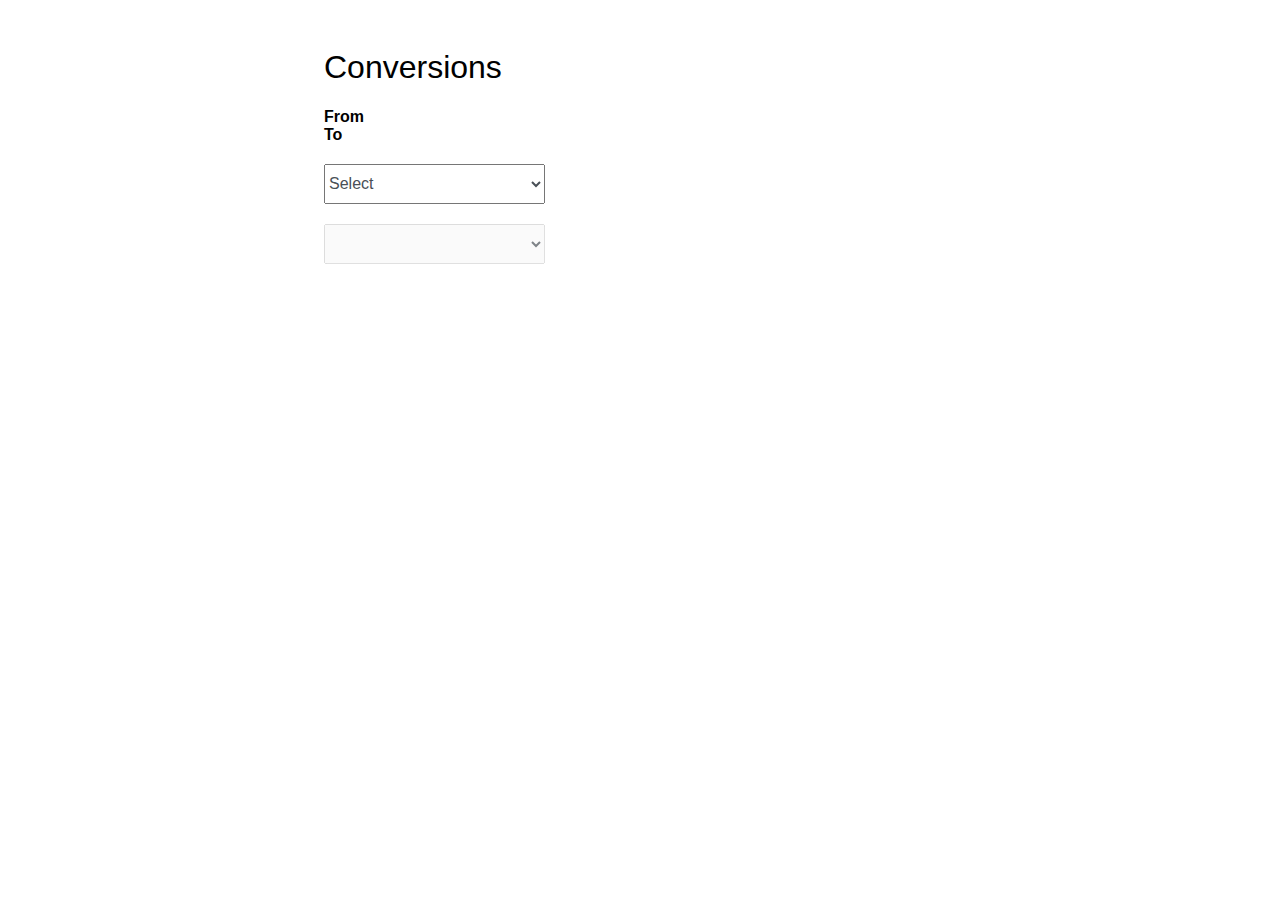
<file: binary2decimal/index.html>
<!DOCTYPE html>
<html lang="en">

<head>
    <meta charset="UTF-8">
    <meta name="viewport" content="width=device-width, initial-scale=1.0">
    <title>1010 Binary Converter 10</title>
    <link rel="stylesheet" href="./styles.css">
</head>

<body>
    <div id="container">
        <h1 id="title">Conversions</h1>
        <form id="conversion-form">
            <div id="label-select">
                <label for="from">From</label>
                <label for="to">To</label>
            </div>
            <div id="options-select">
                <select name="from" id="from">
                    <option value="-1" selected>Select</option>
                    <option value="binary">Binary</option>
                    <option value="decimal">Decimal</option>
                </select>
                <select name="to" id="to" disabled>
                </select>
            </div>
            <div id="input-container">
                <div class="form-group">
                    <label for="input">Enter Decimal Number: </label>
                    <input name="input" type="number" id="input" class="form-control" />
                    <div id="error"></div>
                </div>
                <div class="form-group">
                    <button name="convert" id="convert" class="convert-btn"> Convert
                    </button>
                </div>
                <div class="form-group">
                    <label for="output">Binary Number: </label>
                    <textarea name="output" id="output" rows="4" readonly> </textarea>
                </div>
            </div>
        </form>
    </div>
</body>
<script src="./conveter.js"></script>
<script src="./main.js"></script>

</html>
</file>
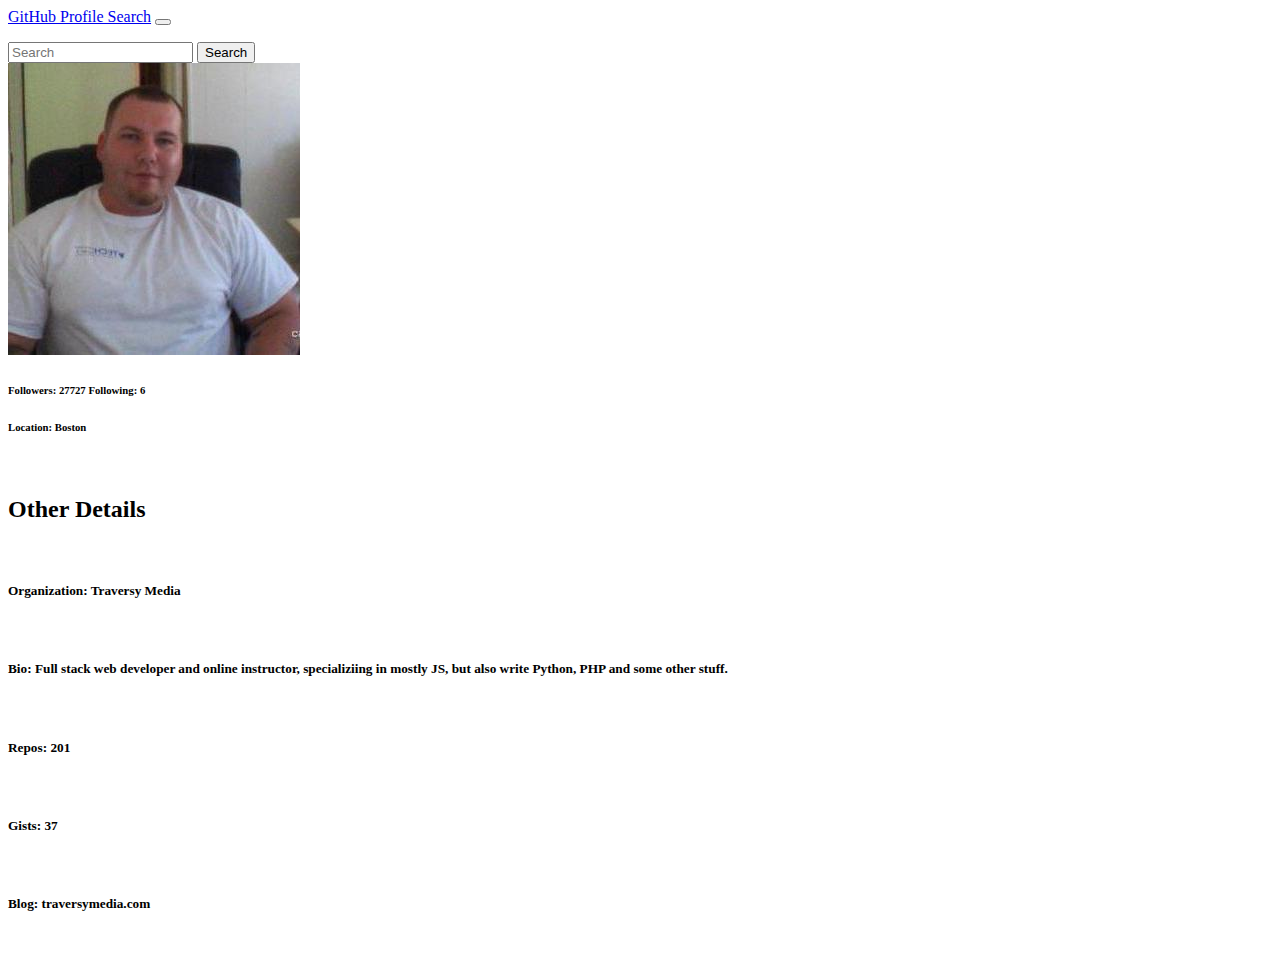
<file: bootstrap/index.html>
<!DOCTYPE html>
<html lang="en">

<head>
    <meta charset="UTF-8">
    <meta name="viewport" content="width=device-width, initial-scale=1.0">
    <title>Document</title>

    <!-- CSS only -->
    <link rel="stylesheet" href="https://stackpath.bootstrapcdn.com/bootstrap/4.5.0/css/bootstrap.min.css"
        integrity="sha384-9aIt2nRpC12Uk9gS9baDl411NQApFmC26EwAOH8WgZl5MYYxFfc+NcPb1dKGj7Sk" crossorigin="anonymous">

</head>

<body>
    <nav class="navbar navbar-expand-lg navbar-light bg-light">
        <a class="navbar-brand" href="#">GitHub Profile Search</a>
        <button class="navbar-toggler" type="button" data-toggle="collapse" data-target="#navbarSupportedContent"
            aria-controls="navbarSupportedContent" aria-expanded="false" aria-label="Toggle navigation">
            <span class="navbar-toggler-icon"></span>
        </button>

        <div class="collapse navbar-collapse" id="navbarSupportedContent">
            <ul class="navbar-nav mr-auto">
            </ul>
            <form class="form-inline my-2 my-lg-0" id="searchForm">
                <input class="form-control mr-sm-2" type="search" name="profileName" placeholder="Search"
                    aria-label="Search">
                <button class="btn btn-outline-success my-2 my-sm-0" type="submit">Search</button>
            </form>
        </div>
    </nav>
    <img src="./brad.jpg" alt="Profile Image" id="profileImage"
        class="rounded-circle mx-auto d-block mt-5 border border-secondary">
    <div class="text-center">
        <h3 id="username"></h3>
        <h6>Followers: <strong id="followers" class="text-secondary">27727</strong> Following: <strong
                class="text-secondary" id="following">6</strong></h6>
        <h6>Location: <strong class="text-secondary" id="location"> Boston </strong> </h6>
    </div>
    <br>
    <!-- organiztion, bio, repos, gists, blog -->
    <div class="container">
        <div class="card bg-primary">
            <div class="card-body text-center">
                <h2 class="text-white">Other Details</h2>
            </div>
        </div>
        <br>
        <div class="card">
            <div class="card-body">
                <h5>Organization: <span id="organiztion">Traversy Media</span> </h5>
            </div>
        </div>
        <br>
        <div class="card">
            <div class="card-body">
                <h5>Bio: <span id="bio">Full stack web developer and online instructor, specializiing in mostly JS, but
                        also write
                        Python, PHP and some other stuff.</span> </h5>
            </div>
        </div>
        <br>
        <div class="card">
            <div class="card-body">
                <h5>Repos:
                    <span id="repos">201</span> </h5>
            </div>
        </div>
        <br>
        <div class="card">
            <div class="card-body">
                <h5>Gists: <span id="gists">37</span> </h5>
            </div>
        </div>
        <br>
        <div class="card">
            <div class="card-body">
                <h5>Blog: <span id="blog">traversymedia.com</span> </h5>
            </div>
        </div>
        <br>
        <br>
    </div>
</body>
<!-- JS, Popper.js, and jQuery -->
<script src="https://code.jquery.com/jquery-3.5.1.slim.min.js"
    integrity="sha384-DfXdz2htPH0lsSSs5nCTpuj/zy4C+OGpamoFVy38MVBnE+IbbVYUew+OrCXaRkfj"
    crossorigin="anonymous"></script>
<script src="https://cdn.jsdelivr.net/npm/popper.js@1.16.0/dist/umd/popper.min.js"
    integrity="sha384-Q6E9RHvbIyZFJoft+2mJbHaEWldlvI9IOYy5n3zV9zzTtmI3UksdQRVvoxMfooAo"
    crossorigin="anonymous"></script>
<script src="https://stackpath.bootstrapcdn.com/bootstrap/4.5.0/js/bootstrap.min.js"
    integrity="sha384-OgVRvuATP1z7JjHLkuOU7Xw704+h835Lr+6QL9UvYjZE3Ipu6Tp75j7Bh/kR0JKI"
    crossorigin="anonymous"></script>
<script src="./profile.js"></script>

</html>
</file>
<file: binary2decimal/styles.css>
#container {
    font-family: Arial, Helvetica, sans-serif;
    margin: 0 auto;
    width: 50%;
    padding: 20px;
}

h1 {
    /* text-align: center; */
    font-weight: normal;
}

#conversion-form {
    margin: 0px auto;
}

#label-select {
    width: 100%;
}

#options-select {
    margin-top: 10px;
}

#label-select label {
    margin: 10px 130px 10px 0px;
    width: 50%;
    padding-right: 30%;
    font-weight: bolder;
}

#options-select select {
    margin: 10px 130px 10px 0px;
    width: 35%;
    height: 40px;
    font-size: 16px;
    color: #495057;
}

#input-container {
    background-color: rgba (245, 245, 220, 0.482);
    border-radius: 2px;
    margin-top: 20px;
    width: 85%;
}

#input-container label {
    font-weight: bolder;
}

.form-group {
    padding: 10px;
}

.form-control {
    display: block;
    width: 75%;
    height: 40px;
    padding: 5px 10px;
    margin-top: 15px;
    color: #495057;
    background-color: #fff;
    border-radius: 2px;
    border: 1px solid #ced4da;
    transition: border-color 0.15s ease-in-out, box-shadow 0.15s ease-in-out;
    font-size: 16px;
}

textarea {
    display: block;
    width: 75%;
    padding: 5px 10px;
    margin-top: 15px;
    color: #495057;
    border-radius: 2px;
    border: 1px solid #ced4da;
    transition: border-color 0.15s ease-in-out, box-shadow 0.15s ease-in-out;
    font-size: 20px;
}

textarea :read-only {
    background-color: rgb (247, 244, 244);
}

.convert-btn {
    display: block;
    height: 60px;
    padding: 20px;
    font-size: 16px;
    background: dodgerblue;
    color: inherit;
    border-radius: 10px;
    cursor: pointer;
    color: white;
}

#error {
    color: red;
    font-size: 14px;
    padding-top: 14px;
}

button :disabled {
    background-color: rgb (206, 202, 202);
}
</file>
